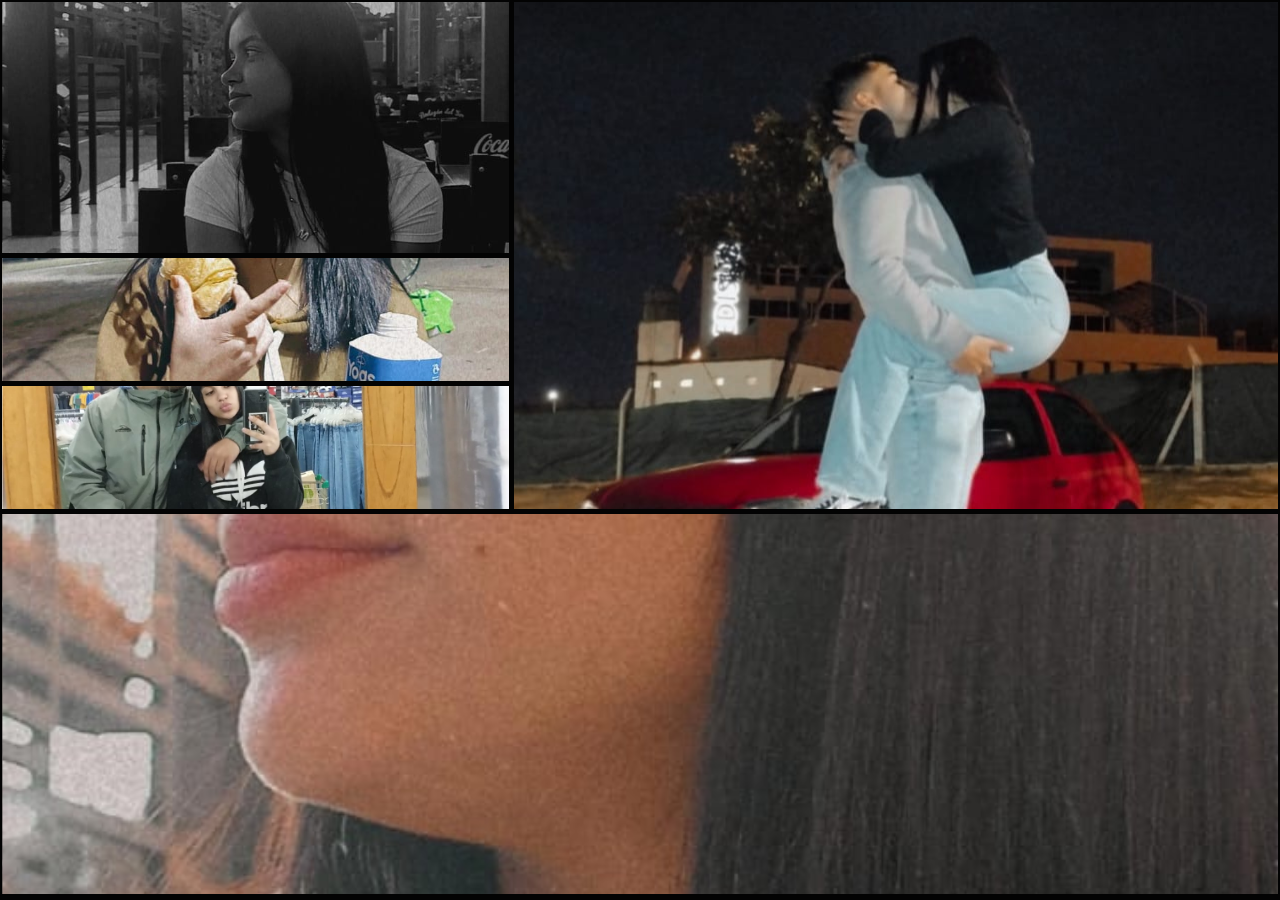
<file: index.html>
<!DOCTYPE html>
<html lang="en">
<head>
   <meta charset="UTF-8">
   <meta name="viewport" content="width=device-width, initial-scale=1.0">
   <link href="https://cdn.jsdelivr.net/npm/bootstrap@5.3.1/dist/css/bootstrap.min.css" rel="stylesheet" integrity="sha384-4bw+/aepP/YC94hEpVNVgiZdgIC5+VKNBQNGCHeKRQN+PtmoHDEXuppvnDJzQIu9" crossorigin="anonymous">
   <link rel="stylesheet" href="./style/style.css">
   <title>❤💕</title>
</head>
<body>
   <div class="grid"> 
         <a class="img1" href="./pages/img1.html"></a>
         <a class="img3" href="./pages/img7.html"></a>
         <a class="img5" href="./pages/img5.html"></a>
         <a class="img6" href="./pages/img6.html"></a>
         <a class="img7" href="./pages/img8.html"></a>
         <a class="img8" href="./pages/img3.html"></a>
   </div>
</body>
</html>
</file>
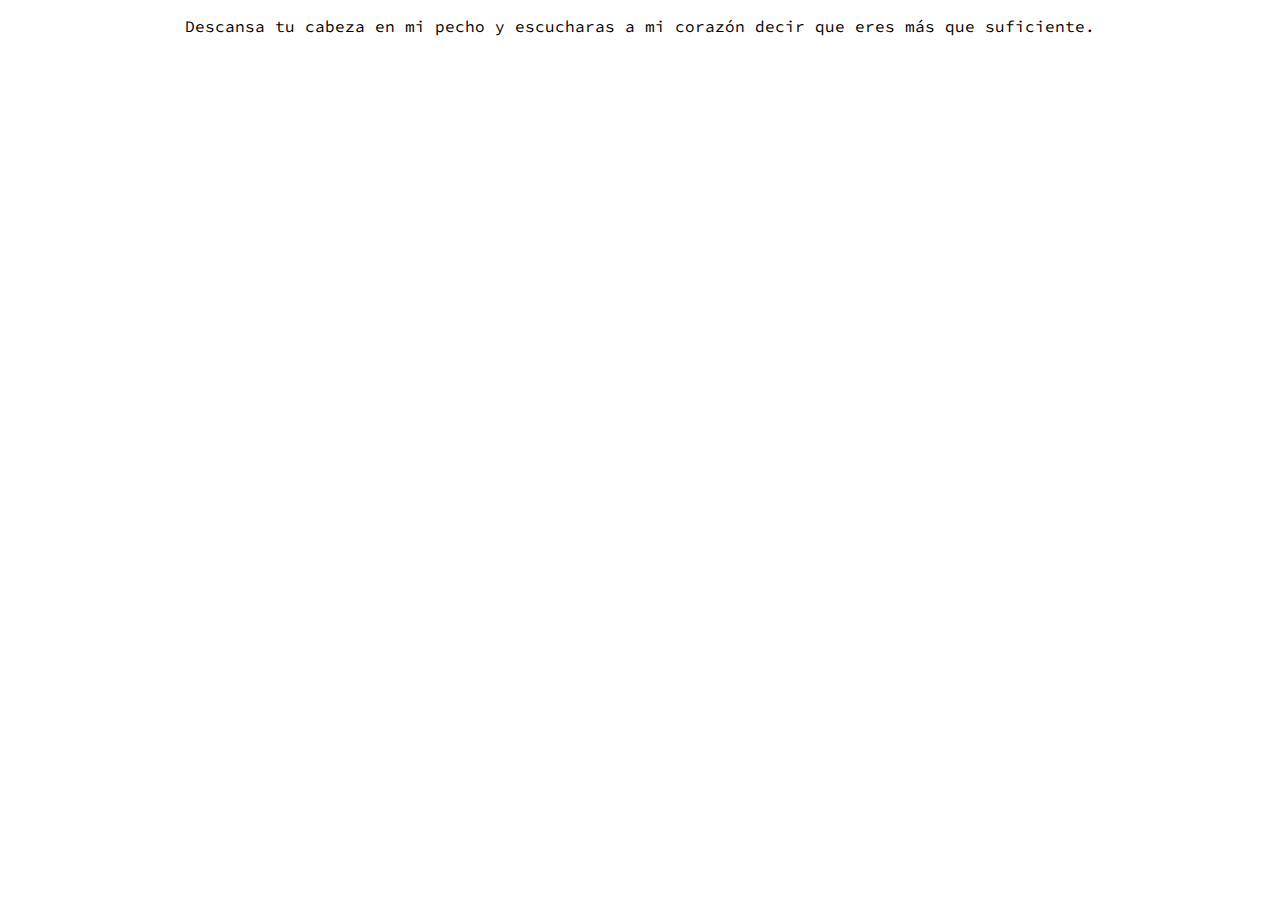
<file: pages/img1.html>
<!DOCTYPE html>
<html lang="en">
<head>
   <meta charset="UTF-8">
   <meta name="viewport" content="width=device-width, initial-scale=1.0">
   <link rel="stylesheet" href="../style/pages.css">
   <title>1</title>
</head>
<body>
   <p>Descansa tu cabeza en mi pecho y escucharas a mi corazón decir que eres más que suficiente.</p>
</body>
</html>
</file>
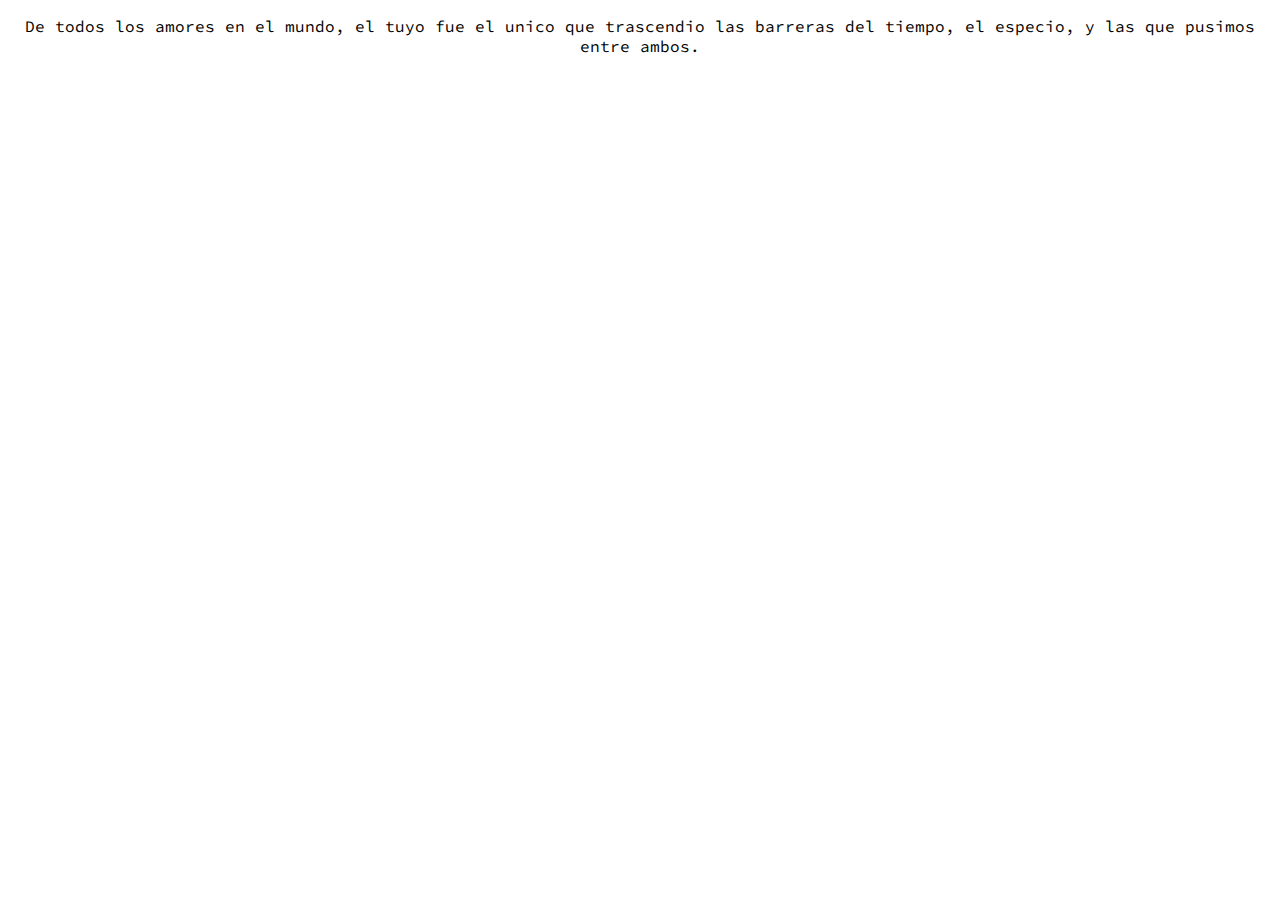
<file: pages/img3.html>
<!DOCTYPE html>
<html lang="en">
<head>
   <meta charset="UTF-8">
   <meta name="viewport" content="width=device-width, initial-scale=1.0">
   <link rel="stylesheet" href="../style/pages.css">
   <title>3</title>
</head>
<body>
   <p>De todos los amores en el mundo, el tuyo fue el unico que trascendio las barreras del tiempo, el especio, y las que pusimos entre ambos.</p>
</body>
</html>
</file>
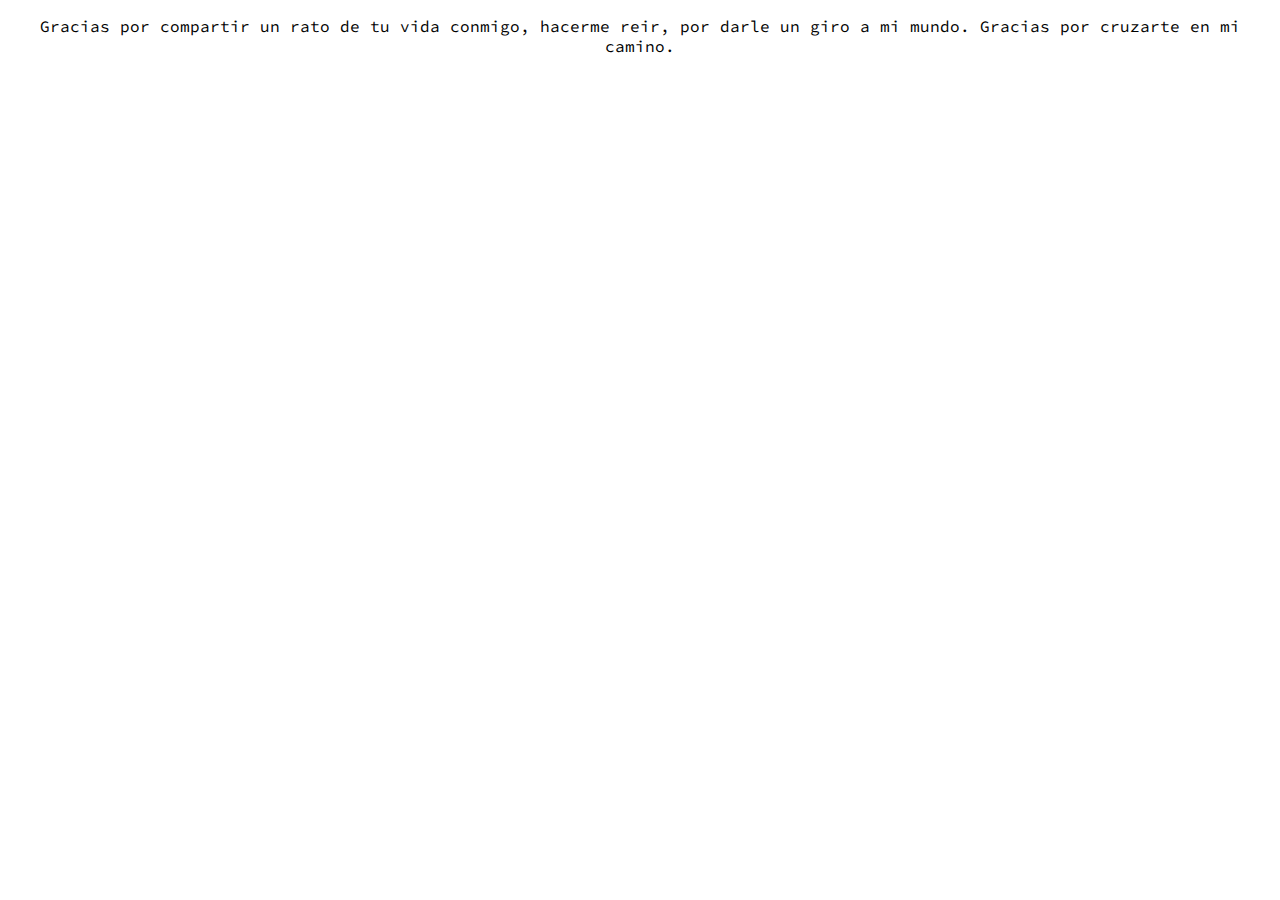
<file: pages/img5.html>
<!DOCTYPE html>
<html lang="en">
<head>
   <meta charset="UTF-8">
   <meta name="viewport" content="width=device-width, initial-scale=1.0">
   <link rel="stylesheet" href="../style/pages.css">
   <title>5</title>
</head>
<body>
   <p>Gracias por compartir un rato de tu vida conmigo, hacerme reir, por darle un giro a mi mundo. Gracias por cruzarte en mi camino. </p>
</body>
</html>
</file>
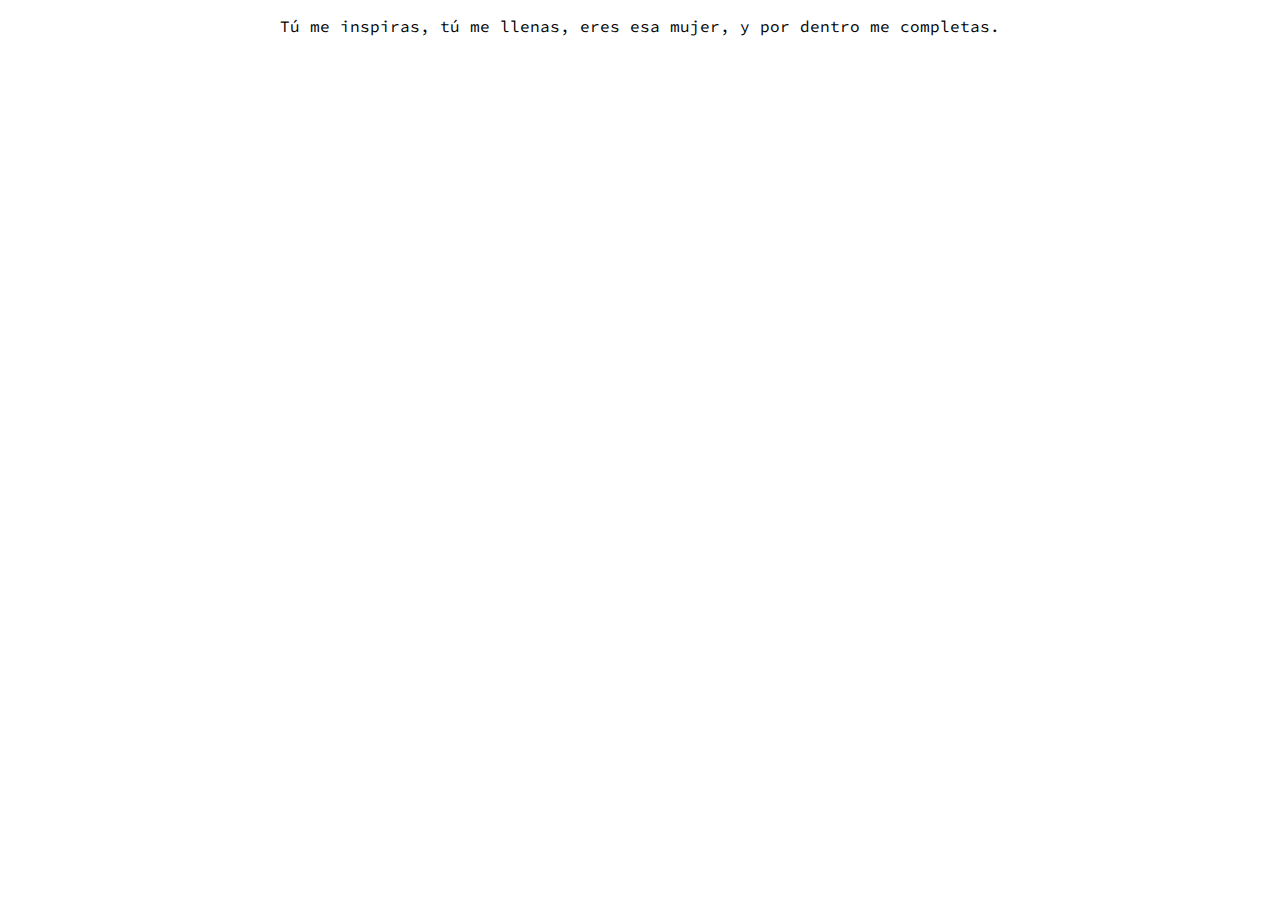
<file: pages/img6.html>
<!DOCTYPE html>
<html lang="en">
<head>
   <meta charset="UTF-8">
   <meta name="viewport" content="width=device-width, initial-scale=1.0">
   <link rel="stylesheet" href="../style/pages.css">
   <title>6</title>
</head>
<body>
   <p>Tú me inspiras, tú me llenas, eres esa mujer, y por dentro me completas. </p>
</body>
</html>
</file>
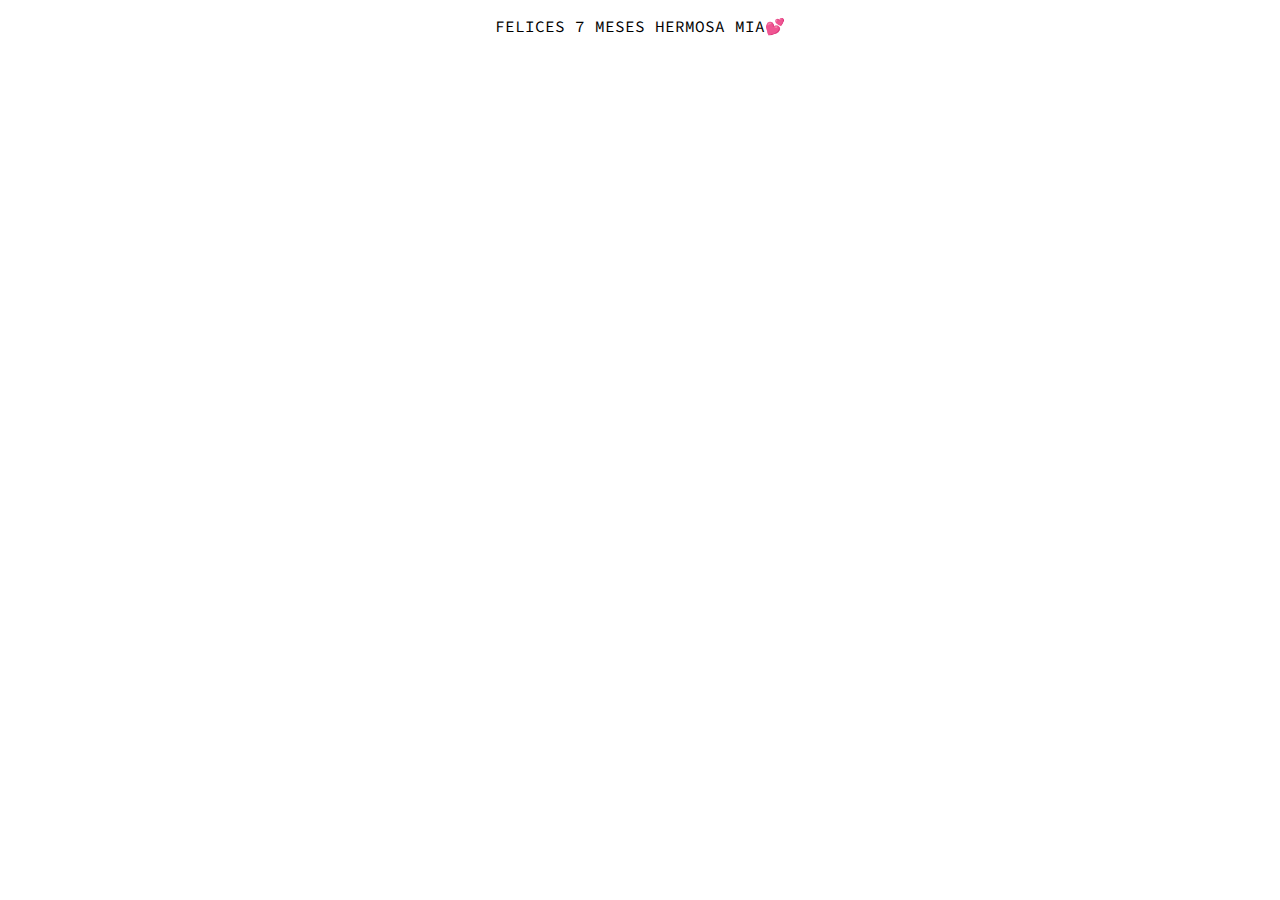
<file: pages/img7.html>
<!DOCTYPE html>
<html lang="en">
<head>
   <meta charset="UTF-8">
   <meta name="viewport" content="width=device-width, initial-scale=1.0">
   <link rel="stylesheet" href="../style/pages.css">
   <title>7</title>
</head>
<body>
   <p>FELICES 7 MESES HERMOSA MIA💕</p>
</body>
</html>
</file>
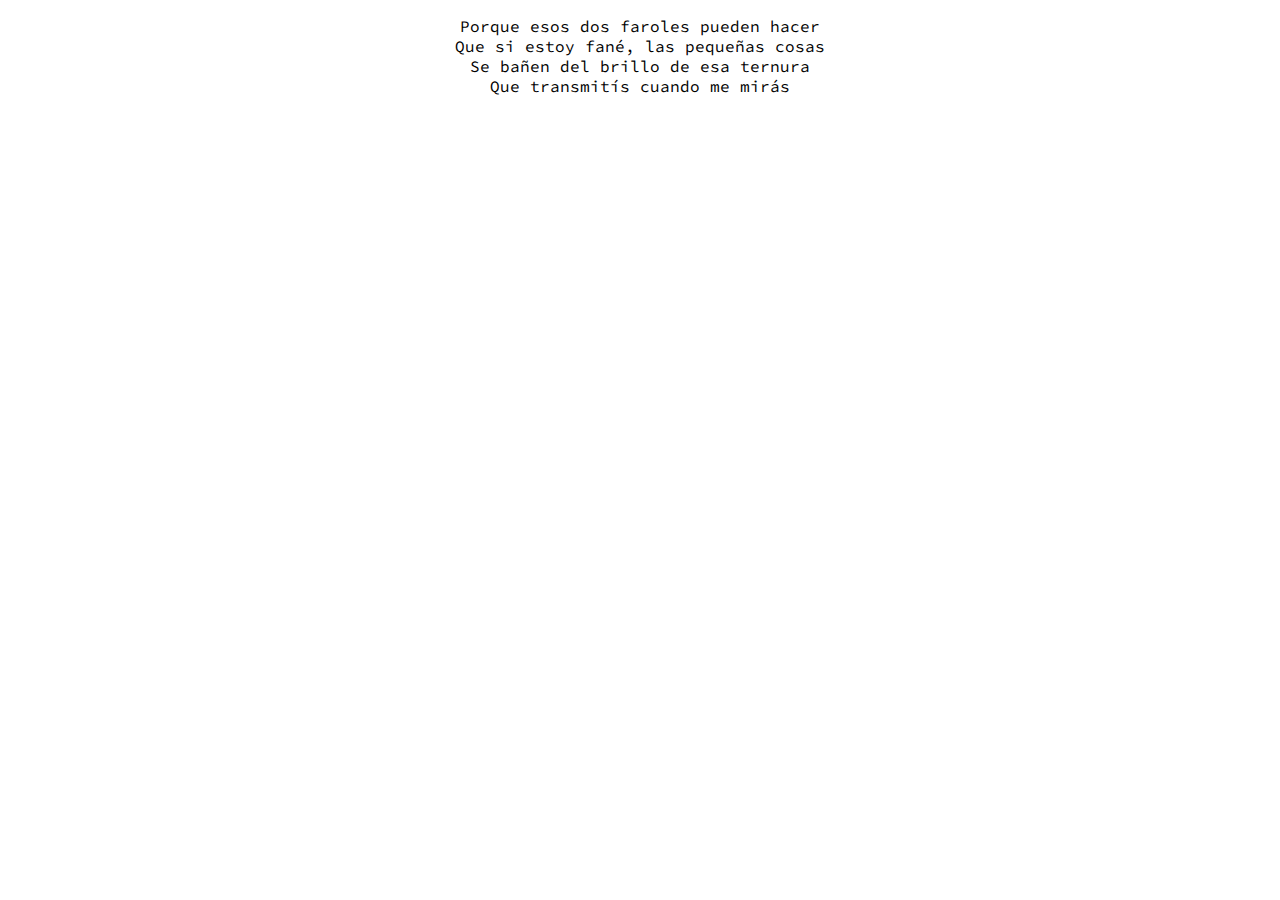
<file: pages/img8.html>
<!DOCTYPE html>
<html lang="en">
<head>
   <meta charset="UTF-8">
   <meta name="viewport" content="width=device-width, initial-scale=1.0">
   <link rel="stylesheet" href="../style/pages.css">
   <title>8</title>
</head>
<body>
   <p>Porque esos dos faroles pueden hacer <br>
      Que si estoy fané, las pequeñas cosas <br>
      Se bañen del brillo de esa ternura <br>
      Que transmitís cuando me mirás</p>
</body>
</html>
</file>
<file: style/style.css>
* {
  margin: 0;
  padding: 0;
  box-sizing: border-box;
}

 .grid{
  background-color: rgba(0, 0, 0, 0.987);
  min-height: 100vh;
  padding: 0.1rem;


  display: grid;
  grid-template-columns: 1fr 1fr 1fr 1fr 1fr;
  grid-template-rows:  0.5fr 0.5fr 0.5fr 0.5fr 0.5fr 0.5fr 0.5fr;

  grid-template-areas:
     "img1 img1 img8 img8 img8"
     "img1 img1 img8 img8 img8"
     "img5 img5 img8 img8 img8"
     "img7 img7 img8 img8 img8"
     "img3 img3 img3 img3 img3"
     "img3 img3 img3 img3 img3"
     "img3 img3 img3 img3 img3"
     ;
     grid-gap: 0.3rem;
}

.img1{
   display: flex;
   flex-direction: column;
   gap: 1rem;
   padding: 1rem;
   background-image: url(../img/Imagen1.jpg);
   background-size: cover;
   background-position: center center;
   grid-area: img1;

}
.img3{
  display: flex;
   flex-direction: column;
   gap: 1rem;
   padding: 1rem;
   background-image: url(../img/img3.jpg);
   background-size: cover;
   background-position: center center;
   grid-area: img3;
}
.img5{
  display: flex;
   flex-direction: column;
   gap: 1rem;
   padding: 1rem;
   background-image: url(../img/img5.jpg);
   background-size: cover;
   background-position: center center;
   grid-area: img5;
}
.img7{
  display: flex;
   flex-direction: column;
   gap: 1rem;
   padding: 1rem;
   background-image: url(../img/img7.jpg);
   background-size: cover;
   background-position: center center;
   grid-area: img7;
}
.img8{
  display: flex;
   flex-direction: column;
   gap: 1rem;
   padding: 1rem;
   background-image: url(../img/img8.jpg);
   background-size: auto;
   background-position: center center;
   grid-area: img8;
}
</file>
<file: style/pages.css>
@import url('https://fonts.googleapis.com/css2?family=Source+Code+Pro:wght@200&display=swap');

*{
   font-family: 'Source Code Pro', monospace;
   text-align: center;
   justify-content: center;
}
</file>
